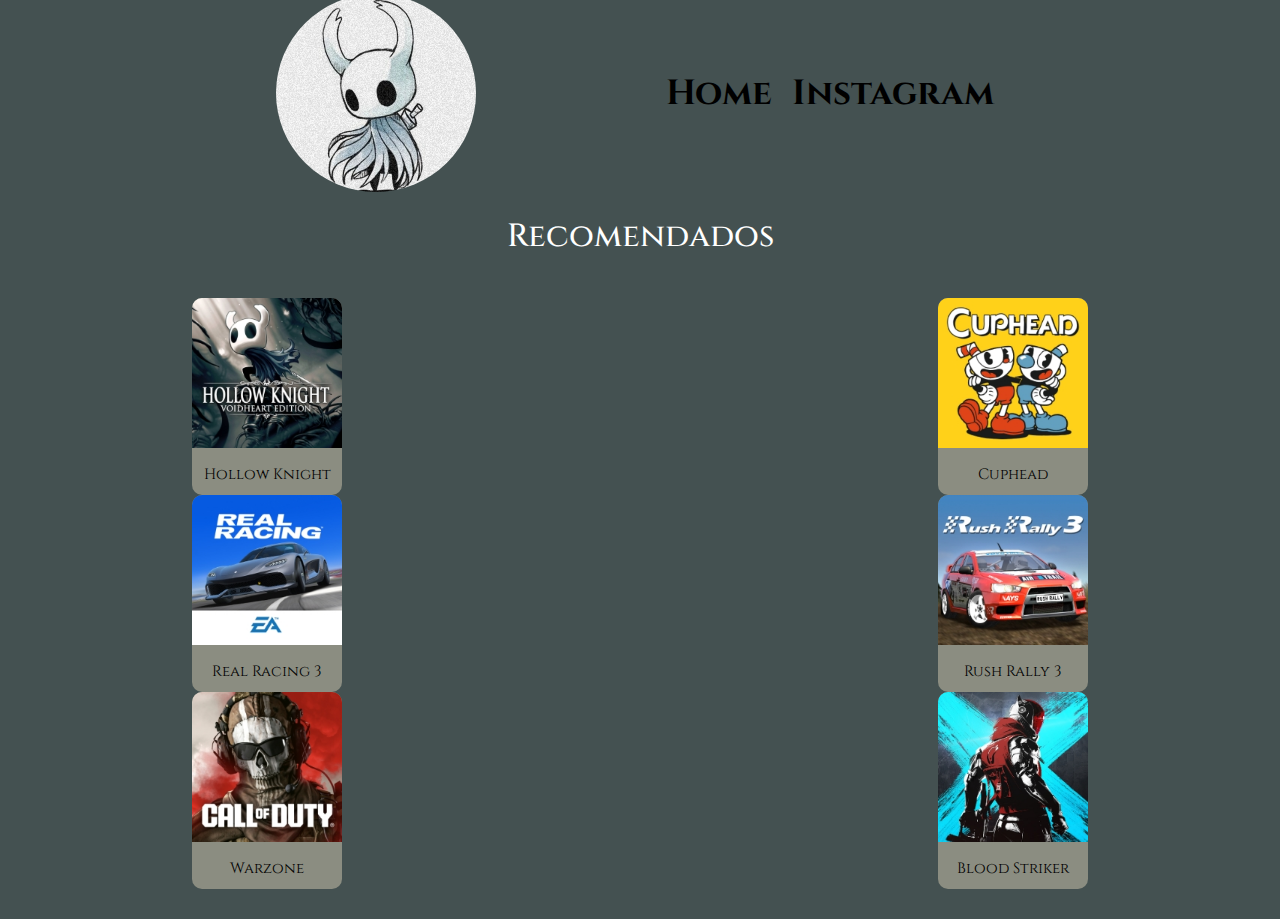
<file: index2.html>
<!DOCTYPE html>
<html lang="pt-BR">
<head>
  <meta charset="UTF-8">
  <meta name="viewport" content="width=device-width, initial-scale=1.0">
  <meta http-equiv="X-UA-Compatible" content="ie=edge">
  <link rel="stylesheet" href="./downloads/css/style.css">
  <link rel="preconnect" href="https://fonts.googleapis.com">
<link rel="preconnect" href="https://fonts.gstatic.com" crossorigin>
<link href="https://fonts.googleapis.com/css2?family=Cinzel:wght@400..900&family=Roboto:wght@100;300;400;500;700&display=swap" rel="stylesheet">
  <title>Document</title>
</head>
<body>
  <header class="cabecalho">
    <img src="./img/logo.jpg" alt="Logo">
    <div class="espaco"></div>
    <div class="list">
      <ul class="barra">  
        <a href="index.html">Home</a>
        <a href="https://www.instagram.com/gusta_mnds?igsh=Z2l0Ym5jdzF4M3B3">Instagram</a>
      </ul>
    </div>
  </header>
  
  <div class="titulo">
    <h1 class="title">Recomendados</h1>
  </div>
  
<div class="tudo">
  <main class="container">
    <div class="container2">
      <section class="itens">
        <div class="box">
          <a href="downloads/games/hollow-knight/hollow-knight.html">
            <img src="./downloads/img/HollowKnight.jpg" alt="hollow knigth">
          </a>
          <h1>Hollow Knight</h1>
        </div>
        
          <div class="box">
          <a href="">
            <img src="./downloads/img/Cuphead.jpg" alt="Cuphead">
          </a>
          <h1>Cuphead</h1>
        </div>
      </section>
    </div>
  </main>
  
  <main class="container">
    <div class="container2">
      <section class="itens">
        <div class="box">
          <a href="">
            <img src="./downloads/img/RealRacing3.jpg" alt="hollow knigth">
          </a>
          <h1>Real Racing 3</h1>
        </div>
        
          <div class="box">
          <a href="">
            <img src="./downloads/img/RushRally3.jpg" alt="Cuphead">
          </a>
          <h1>Rush Rally 3</h1>
        </div>
      </section>
    </div>
  </main>
  
  <main class="container">
    <div class="container2">
      <section class="itens">
        <div class="box">
          <a href="">
            <img src="./downloads/img/WarzoneMobile.jpg" alt="hollow knigth">
          </a>
          <h1>Warzone</h1>
        </div>
        
          <div class="box">
          <a href="">
            <img src="./downloads/img/BloodStriker.jpg" alt="Cuphead">
          </a>
          <h1>Blood Striker</h1>
        </div>
      </section>
    </div>
  </main>
</div>

</body>
<script>
function abriralerta(){
  alert('Não funciona caralhooo')
}
</script>
</html>
</file>
<file: downloads/css/style.css>
*{
  margin: 0; 
  padding: 0;
  font-family: Cinzel, Sans-Serif;
  font-weight: 100;
}

body{
  background-color: #445151;
  font-family: "Cinzel", Sans-Serif;
  display: flex;
  justify-content: center;
  align-items: center;
  flex-direction: column;
  width: 100%;
  height: 100vh;
}  

.cabecalho{
  width: 10%;
  padding: 1%;
  display: flex;
  justify-content: center;
  align-items: center;
}

.cabecalho img{
  width: 50px;
  border-radius: 100%;
}

.cabecalho a{
  display: flex;
  color: #000;
  padding: 10px;
  text-decoration: none;
  font-weight: 700;
}

.barra{
  display: flex;
  align-items: center;
  justify-content: center;
}

.espaco{
  padding: 70%;
}

.title{
  font-size: 32px;
  color: white;
  font-weight: 500;
}

.tudo{
  width: 100%;
  height: 100vh;
  display: flex;
  justify-content: space-between;
  align-items: center;
  flex-direction: column;
  padding: 30px 0;
}

.container{
  width: 100%;
  display: flex;
  align-items: center;
  justify-content: center;
}

.container2{
  padding: 0;
  width: 70%;
  display: flex;
  justify-content: space-between;
  align-items: center;
}

.itens{
  width: 100%;
  display: flex;
  justify-content: space-between;
  align-items: center;
}

.box{
  display: flex;
  justify-content: center;
  align-items: center;
  flex-direction: column;
  background-color: #8B8D81;
  border-radius: 10px;

}

img{
  width: 150px;
  border-radius: 10px 10px 0px 0px;
  padding: ;
  cursor: pointer;
}

h1{
  font-size: 15px;
  padding: 10px 0px 10px 0px;
}

@media (min-width: 340px) and (max-width: 575.98px){
  body{
  background-colo: blue;
  }
  
  .cabecalho img{
  width: 60px;
  border-radius: 100%;
  }
  
  .cabecalho a{
  display: flex;
  color: #000;
  font-size: 15px;
  padding: 10px;
  text-decoration: none;
  }
  
  .title{
  font-size: 20px;
  color: white;
  font-weight: 400;
 }

.container{
  display: flex;
  align-items: center;
  justify-content: center;
 }

.container2{
  padding: 0;
  display: flex;
  justify-content: space-between;
  align-items: center;
 }

.itens{
  
  display: flex;
  justify-content: space-between;
  align-items: center;
 }

.box{
  display: flex;
  justify-content: center;
  align-items: center;
  flex-direction: column;
  background-color: #8B8D81;
  border-radius: 10px;

 }

img{
  width: 91px;
  border-radius: 10px 10px 0px 0px;
  padding: ;
  cursor: pointer;
 }

h1{
  font-size: 8px;
  padding: 2px 0px 2px 0px;
  font-weight: 300;
 }
}


@media (min-width: 576px) and (max-width: 767.98px){
  body{
  background-color: blu;
  }
  
  .cabecalho img{
  width: 80px;
  border-radius: 100%;
  }
  
  .cabecalho a{
  display: flex;
  color: #000;
  font-size: 20px;
  padding: 10px;
  text-decoration: none;
  }
  
}

@media (min-width: 768px) and (max-width: 991.98px){
  body{
  background-colo: red;
  }
  
  .cabecalho img{
  width: 120px;
  border-radius: 100%;
  background-colo:#00ccb9;
  }
  
  .cabecalho a{
  display: flex;
  color: #000;
  font-size: 25px;
  padding: 15px;
  text-decoration: none;
  }
  
}

@media (min-width: 992px) and (max-width: 1199.98px){
  body{
  background-colo: green;
  }
  
  .cabecalho img{
  width: 160px;
  border-radius: 100%;
  background-colo:#00ccb9;
  }
  
  .cabecalho a{
  display: flex;
  color: #000;
  font-size: 30px;
  padding: 10px;
  text-decoration: none;
  }
  
}

@media (min-width: 1200px) and (max-width: 1399.98px){
  body{
  background-colo: white;
  }
  
  .cabecalho img{
  width: 200px;
  border-radius: 100%;
  }
  
  .cabecalho a{
  display: flex;
  color: #000;
  font-size: 35px;
  padding: 10px;
  text-decoration: none;
  }
  
}

@media (min-width: 1400px){
  body{
  background-colo: purple;
  }
  
  .cabecalho img{
  width: 240px;
  border-radius: 100%;
  background-colo:#00ccb9;
  }
  
  .cabecalho a{
  display: flex;
  color: #000;
  font-size: 40px;
  padding: 10%;
  text-decoration: none;
  }
  
}
</file>
